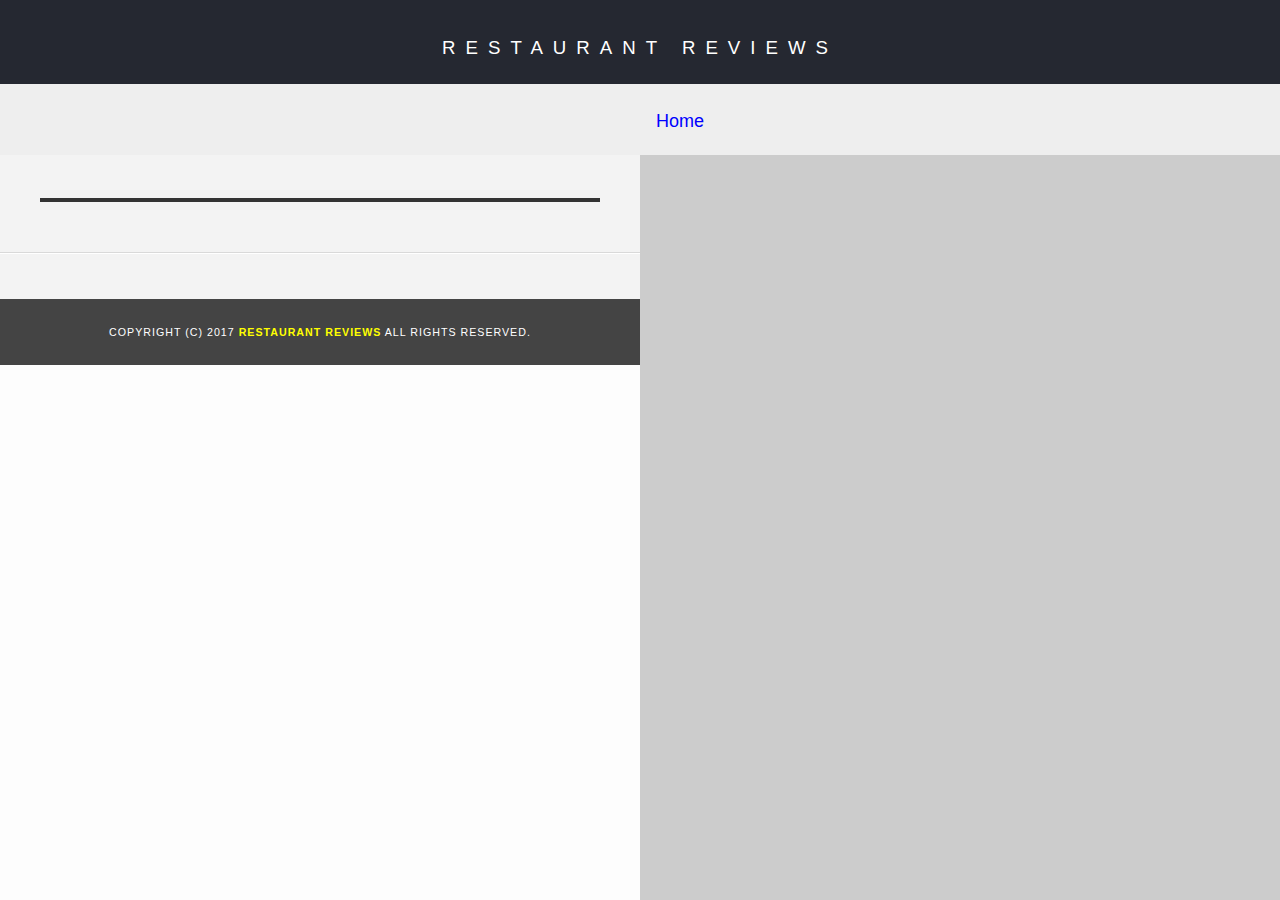
<file: restaurant.html>
<!DOCTYPE html>
<html lang="en">

<head>
  <meta charset="utf-8">
  <meta name="viewport" content="width=device-width, initial-scale=1.0" >
  <!-- Normalize.css for better cross-browser consistency -->
  <link rel="stylesheet" src="//normalize-css.googlecode.com/svn/trunk/normalize.css" />
  <!-- Main CSS file -->
  <link rel="stylesheet" href="https://unpkg.com/leaflet@1.3.1/dist/leaflet.css" integrity="sha512-Rksm5RenBEKSKFjgI3a41vrjkw4EVPlJ3+OiI65vTjIdo9brlAacEuKOiQ5OFh7cOI1bkDwLqdLw3Zg0cRJAAQ==" crossorigin=""/>
  <link rel="stylesheet" href="css/styles.css" type="text/css">
  <title>Restaurant Info</title>
  <![if !IE]>
  <link rel="icon" href="./favicon.png" type="image/x-icon" />
  <![endif]>
  <!-- This is needed for IE -->
  <link rel="shortcut icon" href="./favicon.ico" type="image/ico" />
</head>

<body class="inside">
  <!-- Beginning header -->
  <header>
    <!-- Beginning nav -->
    <nav id="restaurant-top-nav">
      <h1><a href="./">Restaurant Reviews</a></h1>
    </nav>
    <!-- Beginning breadcrumb -->
    <nav  aria-label="Breadcrumb" role="navigation">
      <ul id="breadcrumb" >
        <li><a aria-level="1" href="./">Home</a></li>
      </ul>
    </nav>
    <!-- End breadcrumb -->
    <!-- End nav -->
  </header>
  <!-- End header -->

  <!-- Beginning main -->
  <main id="maincontent" aria-label="Main content">
        <!-- Beginning map -->
        <section id="map-container" role="region" aria-label="Map information">
            <div id="map" role="application" style="overflow: hidden;"></div>
          </section>
          <!-- End map -->
  
        <!-- Beginning restaurant -->
        <section id="restaurant-container" aria-label="Restaurant information">
            <h2 tabindex="0" id="restaurant-name" aria-label="Restaurant name"></h2>
            <img tabindex="0" id="restaurant-img" role="img" aria-label="Picture of restaurant">
            <p tabindex="0" id="restaurant-cuisine" aria-label="Restaurant cuisine"></p>
            <p tabindex="0" id="restaurant-address" aria-label="Restaurant address"></p>
            <div class="restaurant-hours-container"> 
                 <table tabindex="0" id="restaurant-hours"></table>
            </div> 
          </section>
          <!-- end restaurant -->
        <!-- Beginning reviews -->
        <section id="reviews-container" role="contentinfo" aria-label="Restaurant reviews">
            <ul id="reviews-list"></ul>
        </section>
        <!-- End reviews -->
  </main>
  <!-- End main -->
  <script> 
      // register service worker
      if (!navigator.serviceWorker) {
        console.log('service worker is not supported');
      }
      else {
         navigator.serviceWorker.register('./sw.js').then(reg => {});
      }
  </script>
  <!-- Beginning footer -->
  <footer id="footer" class="footer">
    Copyright (c) 2017 <a href="/"><strong>Restaurant Reviews</strong></a> All Rights Reserved.
  </footer>
  <!-- End footer -->
  <script src="https://unpkg.com/leaflet@1.3.1/dist/leaflet.js" integrity="sha512-/Nsx9X4HebavoBvEBuyp3I7od5tA0UzAxs+j83KgC8PU0kgB4XiK4Lfe4y4cgBtaRJQEIFCW+oC506aPT2L1zw==" crossorigin=""></script>
  <!-- Beginning scripts -->
  <!-- Database helpers -->
  <script type="text/javascript" src="js/dbhelper.js"></script>
  <!-- Main javascript file -->
  <script type="text/javascript" src="js/restaurant_info.js"></script>
  <!-- Google Maps -->
 <!--  <script async defer src="https://maps.googleapis.com/maps/api/js?key=AIzaSyA_tKbW6A5pQ-eupxI56myUnHLqYCzOjKo&libraries=places&callback=initMap"></script> -->
  <!-- End scripts -->

</body>

</html>
</file>
<file: css/styles.css>
@charset "utf-8";
/* CSS Document */

body,td,th,p{
	font-family: Arial, Helvetica, sans-serif;
	font-size: 18px;
	color: #333;
	line-height: 1.5;
}
body {
	background-color: #fdfdfd;
	margin: 0;
	position:relative;
}
ul, li {
	font-family: Arial, Helvetica, sans-serif;
	font-size: 18px;
	color: #333;
}
a {
	color: orange;
	text-decoration: none;
}

a:hover, a:focus {
	color: #3397db;
	text-decoration: none;
}
a img{
	border: none 0px #fff;
}
h1, h2, h3, h4, h5, h6 {
  font-family: Arial, Helvetica, sans-serif;
  margin: 0 0 20px;
}
article, aside, canvas, details, figcaption, figure, footer, header, hgroup, menu, nav, section {
	display: block;
}
#maincontent {
  background-color: #f3f3f3;
  min-height: 100%;
  display: flex;
  flex-wrap: wrap;
  width: 100%;
}
#footer {
  background-color: #444;
  color: white;
  font-size: 8pt;
  letter-spacing: 1px;
  padding: 25px;
  text-align: center;
  text-transform: uppercase;
}

#footer a{
  color: #ff0;
}
/* ====================== Navigation ====================== */
#restaurant-top-nav {
  width: calc(100% - 30px);
  background-color: #252831;
  text-align:center;
  padding: 15px;
  margin: 0;
}

nav {
  width: 100% ;
  min-height: 50px;
  background-color: #252831;
  text-align:center;
  z-index: 1001;
}

nav h1 {
  margin: auto;
}
nav h1 a {
  color: #fff;
  font-size: 14pt;
  font-weight: 200;
  letter-spacing: 10px;
  text-transform: uppercase;
}

#breadcrumb {
  padding: 10px 40px 16px;
  font-size: 30px;
  margin: 0;
  width: 100%;
  list-style: none;
  background-color: #eee;
}

/* Display list items side by side */
#breadcrumb li {
    display: inline;
}

/* Add a slash symbol (/) before/behind each list item */
#breadcrumb li+li:before {
    padding: 8px;
    color: black;
    content: "/\00a0";
}

/* Add a color to all links inside the list */
#breadcrumb li a {
    color: #00f;
    text-decoration: none;
}

/* Add a color on mouse-over */
#breadcrumb li a:hover {
    color: #01447e;
    text-decoration: underline;
}
#map-container {
  background: blue none repeat scroll 0 0;
  /* height: 400px; */
  position: relative;
  right: 0;
  top: 0;
  width: 100%;
   z-index: 501; 
}
/* ====================== Map ====================== */
#map {
  height: 400px;
  width: 100%;
  background-color: #ccc;
}

.leaflet-container a {
  color: #000; 
  text-decoration: #0275d8 underline;
  cursor: pointer;
}

/* ====================== Restaurant Filtering ====================== */
.filter-options {
  padding-top: 10px;
  padding-bottom: 10px;
  width: 100%;
 /*  height: 50px; */
  background-color: #3397DB;
  align-items: center;
}
.filter-options h2 {
  color: #000;
  font-size: 1rem;
  font-weight: normal;
  line-height: 1;
  margin: 0 20px;
  display: inline-block
}
.filter-options select {
  background-color: white;
  border: 1px solid #fff;
  font-family: Arial,sans-serif;
  font-size: 16pt;
  height: 48px;
  letter-spacing: 0;
  margin: 10px;
  padding: 0 10px;
  width: 25%;
}

/* ====================== Restaurant Listing ====================== */
#restaurants-list {
  background-color: #f3f3f3;
  list-style: outside none none;
  margin: 0;
  padding: 30px 15px 60px;
  text-align: center;
  display: flex;
  flex-wrap: wrap;
  justify-content: left;
}
#restaurants-list li {
  background-color: #fff;
  border: 2px solid #ccc;
  font-family: Arial,sans-serif;
  margin: 10px;
  min-height: 380px;
  padding: 20px;
  text-align: left;
  width:  calc((100% - 200px) / 3);
}

.review-restaurant-img {
  background-color: #ccc;
  display: block;
  margin: 0;
  max-width: 100%;
  /* min-height: 248px; */
  width: 85%;
}

#restaurants-list .restaurant-img {
  background-color: #ccc;
  display: block;
  margin: 0;
  max-width: 100%;
  /* min-height: 248px; */
  min-width: 100%;
}
#restaurants-list li h1 {
  color: #000; /*  #f18200; */
  font-family: Arial,sans-serif;
  font-size: 14pt;
  font-weight: 200;
  letter-spacing: 0;
  line-height: 1.3;
  margin: 20px 0 10px;
  text-transform: uppercase;
}
#restaurants-list p {
  margin: 0;
  font-size: 11pt;
}
#restaurants-list li a {
  background-color: orange;
  border-bottom: 3px solid #eee;
  color: #000;
  display: inline-block;
  font-size: 10pt;
  margin: 15px 0 0;
  padding: 8px 30px 10px;
  text-align: center;
  text-decoration: none;
  text-transform: uppercase;
}

/* ====================== Restaurant Details ====================== */
.inside header {
  position: fixed;
  top: 0;
  width: 100%;
  z-index: 1000;
}
.inside #map-container {
  background: blue none repeat scroll 0 0;
  height: 100vh;
  position: fixed;
  right: 0;
  top: 80px;
  width: 50%;
   z-index: 501; 
}
.inside #map {
  background-color: #ccc;
  height: 100%;
  width: 100%;
}
.inside #footer {
  bottom: 0;
  position: absolute;
  width: calc(50% - 50px);

}
#restaurant-name {
  color: #000; /* #f18200; */
  font-family: Arial,sans-serif;
  font-size: 20pt;
  font-weight: 200;
  letter-spacing: 0;
  margin: 15px 0 30px;
  text-transform: uppercase;
  line-height: 1.1;
}
#restaurant-img {
	width: calc(100% - 80px);
}
#restaurant-address {
  font-size: 12pt;
  margin: 10px 0px;
}
#restaurant-cuisine {
  background-color: #333;
  color: #ddd;
  font-size: 12pt;
  font-weight: 300;
  letter-spacing: 10px;
  margin: 0 0 20px;
  padding: 2px 0;
  text-align: center;
  text-transform: uppercase;
	width: calc(100% - 80px);
}
#restaurant-container{
  order: -1;
}
#restaurant-container, #reviews-container {
  border-bottom: 1px solid #d9d9d9;
  border-top: 1px solid #fff;
  padding: 140px 40px 30px; 
  width: 50%; /* calc(50% - 80px); */
}
#reviews-container {
  padding: 30px 40px 80px;
}
#reviews-container h2 {
  color: #000; /* #f58500; */
  font-size: 24pt;
  font-weight: 300;
  letter-spacing: -1px;
  padding-bottom: 1pt;
}
#reviews-list {
  margin: 0;
  padding: 0;
}
#reviews-list li {
  background-color: #fff;
    border: 2px solid #f3f3f3;
  display: block;
  list-style-type: none;
  margin: 0 0 30px;
  overflow: hidden;
  padding: 0 20px 20px;
  position: relative;
  width: 93%;
}
#reviews-list li p {
  margin: 0 0 10px;
  padding-top: 10px;
}

#restaurant-hours {
  min-width:600px;
}

#restaurant-hours td {
  color: #666;
}





 .restaurant-hours-container {
  overflow: auto;
} 


@media screen and (max-width:980px) {

  .inside header {
    position: relative;
  }

  #breadcrumb {
    width: calc(100% - 80px);
    font-size: 1.2em;
  }

  #breadcrumb a {
    padding: 10px;
    font-size: 1.2em;
  }
  #breadcrumb li {
    font-size: 20px;
  }

  .inside #map-container {
    width: 100%;
    height: 400px;
    order:-1;
    position: relative;
    top:0;
  }

  #restaurant-container {
    padding-top: 40px;
  }

  #restaurant-container, 
  #reviews-container  {
    padding-right: 40px;
    padding-left: 40px;
    width: calc(100% - 80px);
    width: calc(100% - 80px);
    margin-right: 0;
    margin-left: 0;
    margin: auto;
  }

  #reviews-list li {
    width: calc(100% - 40px);
  }

  #restaurants-list li {
    width:  calc((100% - 130px) / 2);
  }

  #restaurant-cuisine, #restaurant-img {
    width: 100%;
  }

  #restaurant-name {
    text-align: center;
  }

  .filter-options {
    justify-content: center;
  }

  .filter-options h2 {
    display: block;
  }
  /* adjust filter options select fields to span through the width of small devices */
  .filter-options select {
    background-color: white;
    border: 1px solid #fff;
    font-family: Arial,sans-serif;
    font-size: 16pt;
    height: 48px;
    letter-spacing: 0;
    padding: 10px;
    margin-right: 10px;
    width: 45%;
  }

  .inside #footer {
    position: relative;
    width: calc(100% - 50px);
  }

}

/*Minor breakpoint*/
@media screen and (min-width:781px) and (max-width:981px) {
  #reviews-list li {
    width: 95%;
  }
}

@media screen and (min-width:982px) and (max-width:1360px) {
  #reviews-list li {
    width: 80%;
  }
}

@media screen and (min-width:1300px) {
  #restaurants-list li {
    width:  calc((100% - 200px) / 4);
  }

  #restaurants-list {
    justify-content: center;
  }

  #reviews-list li {
    width: calc(100% - 120px);
  }
}

@media screen and (max-width:600px) {

  .filter-options {
    justify-content: center;
  }
  /* adjust filter options select fields to span through the width of small devices */
  .filter-options select {
    background-color: white;
    border: 1px solid #fff;
    font-family: Arial,sans-serif;
    font-size: 16pt;
    height: 48px;
    letter-spacing: 0;
    padding: 10px;
    width: 90%;
  }

  #restaurants-list li {
    width: 100%;
  }
}
</file>
